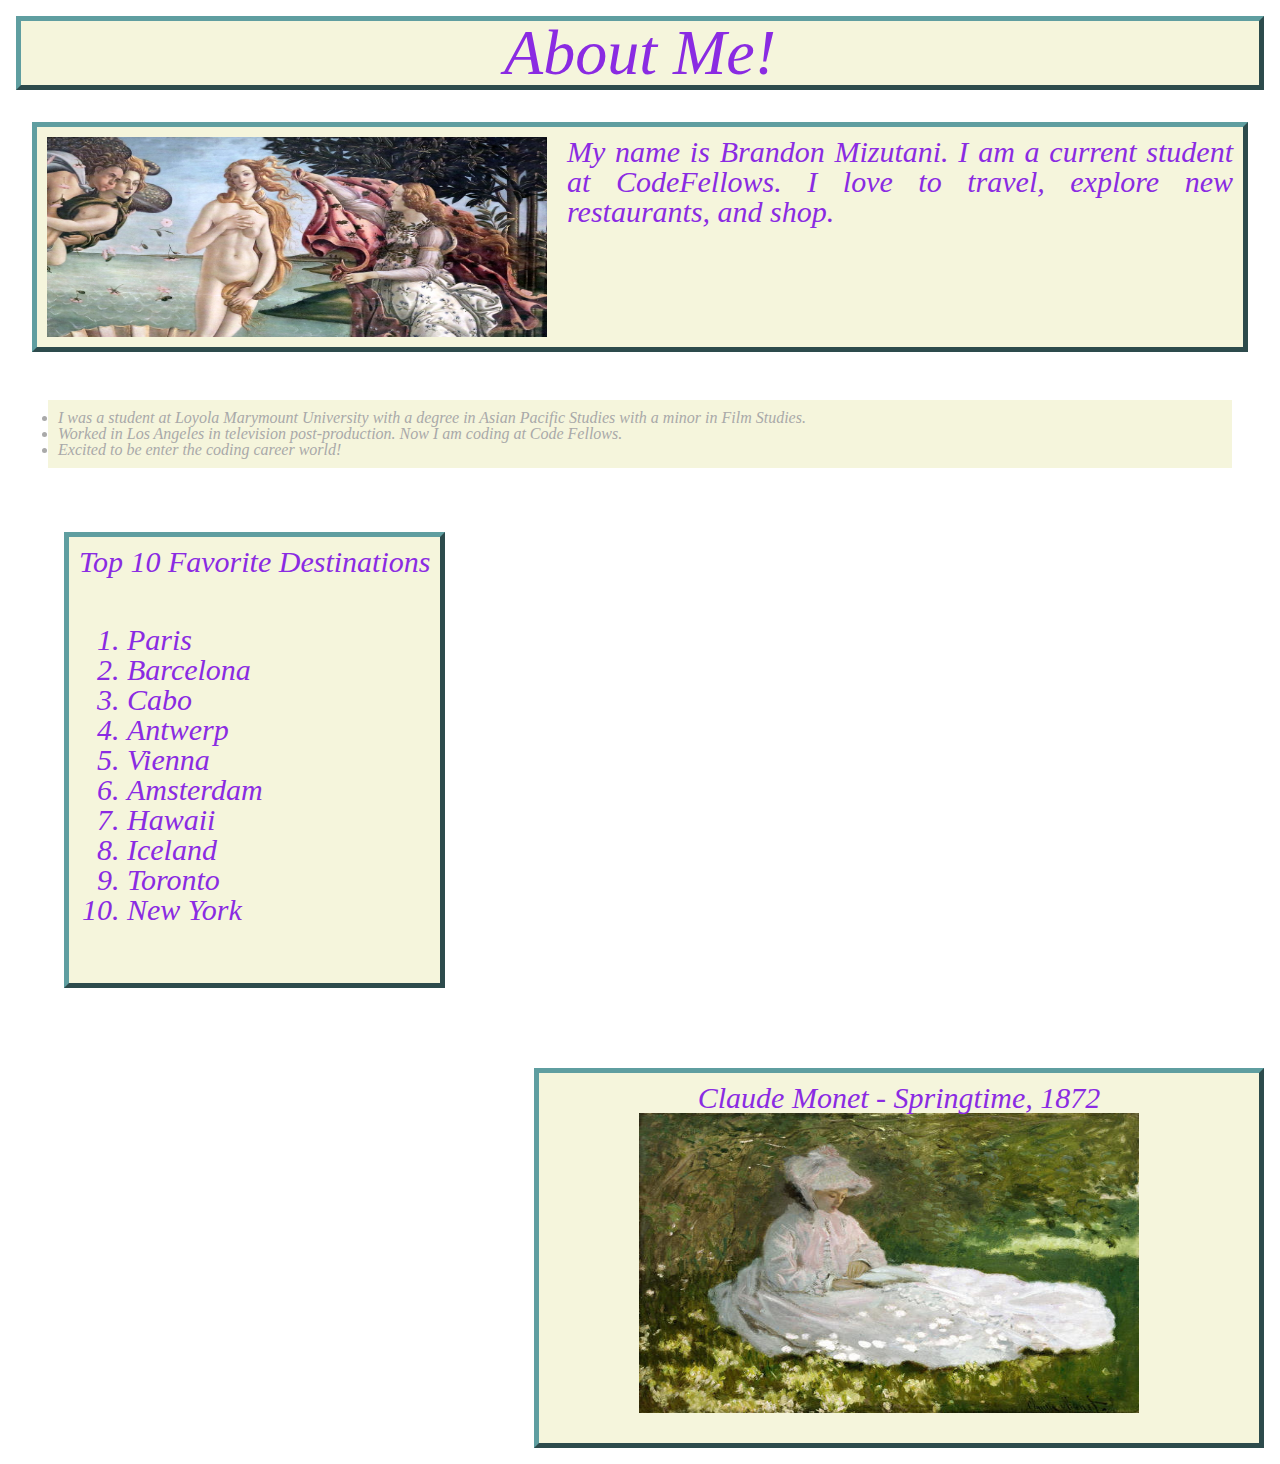
<file: index.html>
<!DOCTYPE html>
    <html lang="en">

    <head>
      <meta charset="UTF-8">
      <meta http-equiv="X-UA-Compatible" content="IE=edge">
      <meta name="viewport" content="width=device-width, initial-scale=1.0">
      <title> My About Me Page</title>
      <link rel="stylesheet" href="css/reset.css">
      <link rel="stylesheet" href="css/style.css">
      <script src="js/app.js"></script>

  </head>

    <body>
      <h1> About Me!</h1>
      <section class="firstsection">
        <img class="aphrodite" src="img/venus.jpg">
        <p>
          My name is Brandon Mizutani. I am a current student at CodeFellows. I love to travel, explore new restaurants, and shop.
          </p>
        </section>    
          <ul class="aboutme">
            <li>
              I was a student at Loyola Marymount University with a degree in Asian Pacific Studies with a minor in Film Studies.
            </li>
            <li>
              Worked in Los Angeles in television post-production. Now I am coding at Code Fellows.
            </li>
            <li>
              Excited to be enter the coding career world!
            </li>
          </ul>
      <section class="secondsection">
        <h2> Top 10 Favorite Destinations</h2>
          <ol class="destination">
            <li>Paris</li>
            <li>Barcelona</li>
            <li>Cabo</li>
            <li>Antwerp</li>
            <li>Vienna</li>
            <li>Amsterdam</li>
            <li>Hawaii</li>
            <li>Iceland</li>
            <li>Toronto</li>
            <li>New York</li>
          </ol>
      </section>
      <section class= "thirdsection">
        <h2> Claude Monet - Springtime, 1872</h2>
        <img class= "monet" src= "img/monet.jpg">
      </section>    
        
    </body>

  </html>
</file>
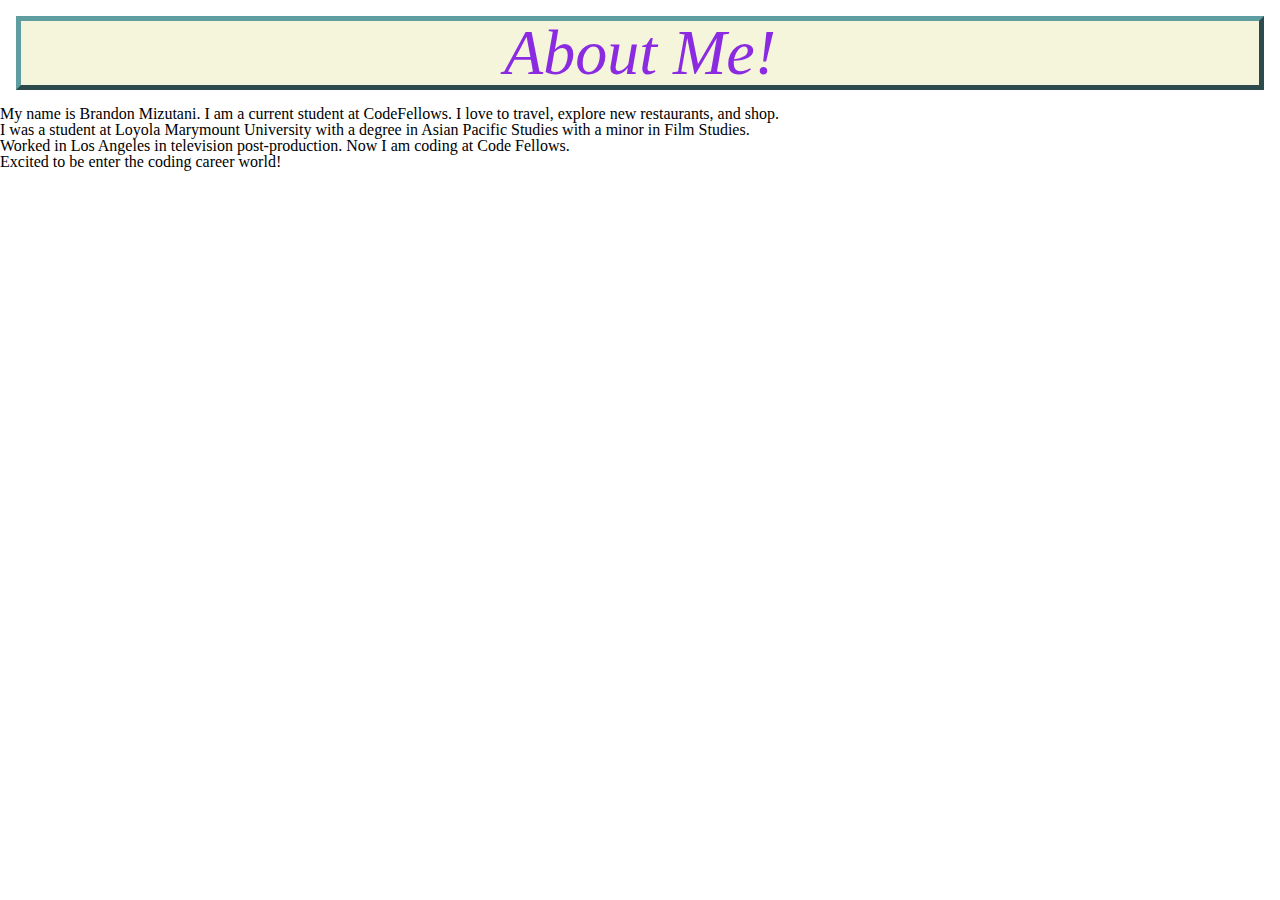
<file: about-me.html>
<!DOCTYPE html>
<html lang="en">

<head>
  <meta charset="UTF-8">
  <meta http-equiv="X-UA-Compatible" content="IE=edge">
  <meta name="viewport" content="width=device-width, initial-scale=1.0">
  <title> My About Me Page</title>
  <link rel="stylesheet" href="css/reset.css">
  <link rel="stylesheet" href="css/style.css">

</head>

<body>
  <h1> About Me!</h1>
      <p>My name is Brandon Mizutani. I am a current student at CodeFellows. I love to travel, explore new restaurants, and shop.
      </p>
      <ul>
        <li>
          I was a student at Loyola Marymount University with a degree in Asian Pacific Studies with a minor in Film Studies.
        </li>
        <li>
          Worked in Los Angeles in television post-production. Now I am coding at Code Fellows.
        </li>
        <li>
          Excited to be enter the coding career world!
        </li>
      </ul>

      <script src="js/app.js"></script>
</body>

</html>
</file>
<file: css/style.css>
body {
  background-image: url("https://leisurelylifestyle.com/wp-content/uploads/2019/07/Kilkenny-Castle-Ireland.jpg");
  background-repeat: no-repeat;
  background-size: cover;
}

.aphrodite {
  width:500px;
  height:200px;
  float: left;
  padding-right: 20px;
}

.monet {
  width:500px;
  height: 300px;
  float: left;
  padding-right: 20px;
  clear:both;
}

h1 {
  font-style: oblique;
  color: blueviolet;
  word-wrap: normal;
  font-size: 4em;
  list-style: disc;
  margin: 1rem;
  background-color: beige;
  border-color:cadetblue;
  text-align: center;
  border-style: outset;
  border-width: thick;
}

.firstsection {
  font-style: oblique;
  color: blueviolet;
  font-size: 30px;
  list-style: disc;
  margin: 2rem;
  background-color: beige;
  border-color: cadetblue;
  text-align: justify;
  border-style: outset;
  border-width: thick;
  padding: 10px 10px 10px 10px;
  height: 200px;
  clear: both;
}

.secondsection {
  font-style: oblique;
  color: blueviolet;
  font-size: 30px;
  margin: 4rem;
  width: max-content;
  background-color: beige;
  border-color: cadetblue;
  border-style: outset;
  border-width: thick;
  padding: 10px 10px 10px 10px;
  height: 100%;
  list-style: decimal;
  flex-direction: row;
  clear: both;
  text-align: center;
  flex-wrap:wrap;
}

.thirdsection {
  font-style: oblique;
  color: blueviolet;
  font-size: 30px;
  margin: 1rem;
  background-color: beige;
  border-color: cadetblue;
  border-style: outset;
  border-width: thick;
  padding: 10px 100px 30px 100px;
  height: 100%;
  flex-direction: row;
  clear: both;
  text-align: center;
  float: right;
  display: inline-block;
  vertical-align: baseline;
}

.destination {
  list-style-type: decimal;
  list-style-position: inherit;
  width: max-content;
  margin: 3rem;
  clear: both;
}

li {
  text-align: center;
  width: max-content;
}

.aboutme { list-style: disc;
  margin: 3rem;
  font-style: oblique;
  font-size: 1em;
  color:darkgrey;
  background-color: beige;
  text-align: justify;
  padding: 10px 10px 10px 10px;
  clear: both;
}

h2 {
  text-align: center;
}

.secondsection .thirdsection {
  flex-direction:row;
  flex-wrap:wrap;
}
</file>
